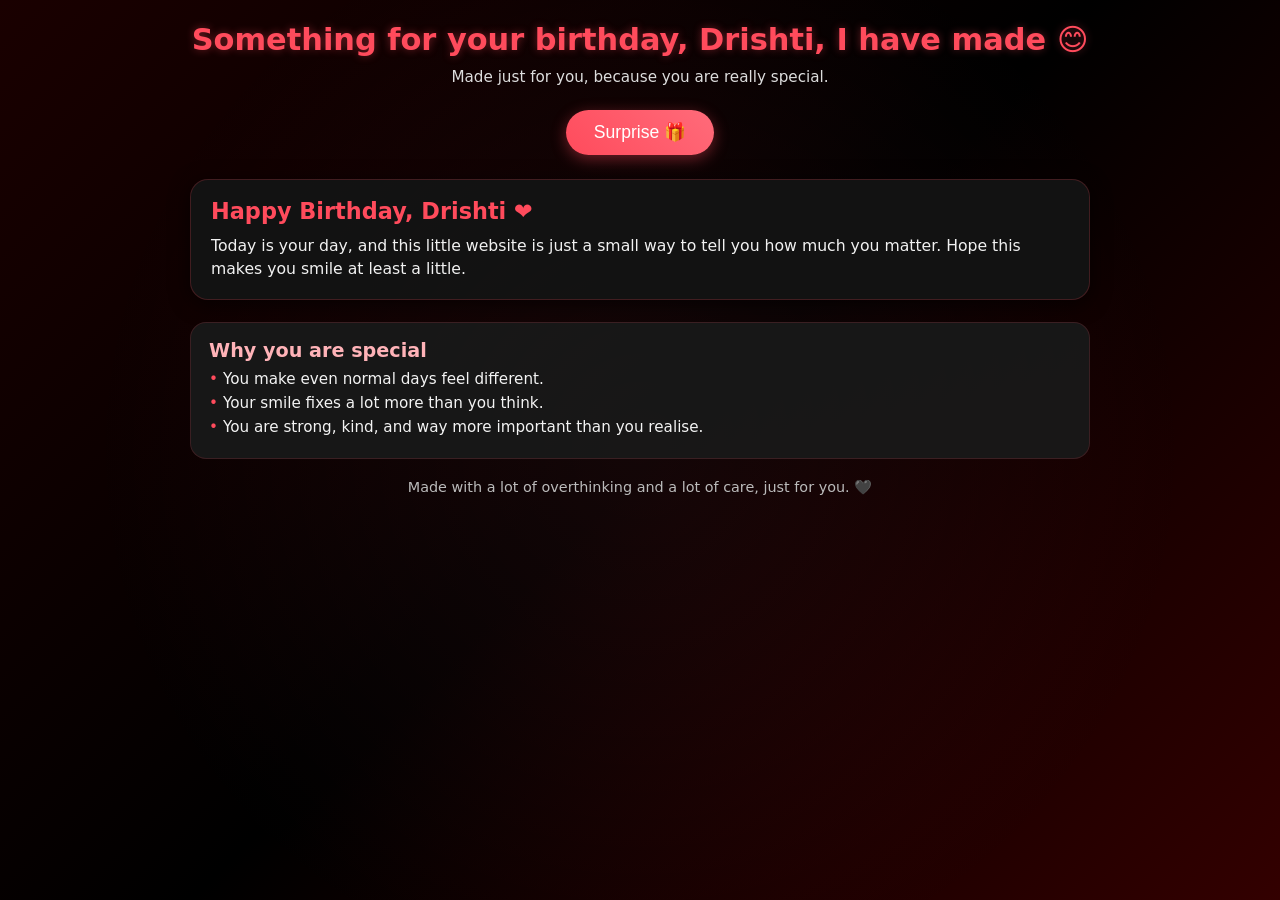
<file: index.html>
<!DOCTYPE html>
<html lang="en">
<head>
  <meta charset="UTF-8" />
  <meta name="viewport" content="width=device-width, initial-scale=1.0" />
  <title>Happy Birthday Drishti</title>
  <link rel="stylesheet" href="style.css" />
</head>
<body>
  <div class="background-overlay"></div>

  <!-- Surprise Popup (hidden by default) with photos -->
  <div id="surprisePopup" class="surprise-popup">
    <div class="popup-content">
      <h1>🎉 SURPRISE! 🎉</h1>
      <p class="surprise-text">Hope this made you smile 😊</p>
      
      <div class="popup-photos">
        <h3>Some of my favourite photos of you</h3>
        <div class="photo-grid">
          <div class="photo-item">
            <img src="drishti1.jpg" alt="Drishti photo 1" />
          </div>
          <div class="photo-item">
            <img src="drishti2.jpg" alt="Drishti photo 2" />
          </div>
          <div class="photo-item">
            <img src="drishti3.jpg" alt="Drishti photo 3" />
          </div>
          <div class="photo-item">
            <img src="drishti4.jpg" alt="Drishti photo 4" />
          </div>
        </div>
      </div>
      
      <button onclick="openSpecialPage()" class="click-here-btn">Click Here ❤️</button>
    </div>
  </div>

  <div class="container">
    <header class="main-header">
      <h1>Something for your birthday, Drishti, I have made 😊</h1>
      <p class="subtitle">Made just for you, because you are really special.</p>
    </header>

    <!-- Surprise Button -->
    <div class="surprise-btn">
      <button onclick="showPopup()">Surprise 🎁</button>
    </div>

    <section class="card">
      <h2>Happy Birthday, Drishti ❤️</h2>
      <p class="message">
        Today is your day, and this little website is just a small way to tell you how much you matter.
        Hope this makes you smile at least a little. 
      </p>
    </section>

    <section class="reasons">
      <h2>Why you are special</h2>
      <ul>
        <li>You make even normal days feel different.</li>
        <li>Your smile fixes a lot more than you think.</li>
        <li>You are strong, kind, and way more important than you realise.</li>
      </ul>
    </section>

    <footer class="footer">
      <p>Made with a lot of overthinking and a lot of care, just for you. 🖤</p>
    </footer>
  </div>

  <script>
    function showPopup() {
      document.getElementById('surprisePopup').style.display = 'flex';
      document.body.style.overflow = 'hidden';
    }
    
    function openSpecialPage() {
      window.open('special.html', '_blank');
      document.getElementById('surprisePopup').style.display = 'none';
      document.body.style.overflow = 'auto';
    }
  </script>
</body>
</html>
</file>
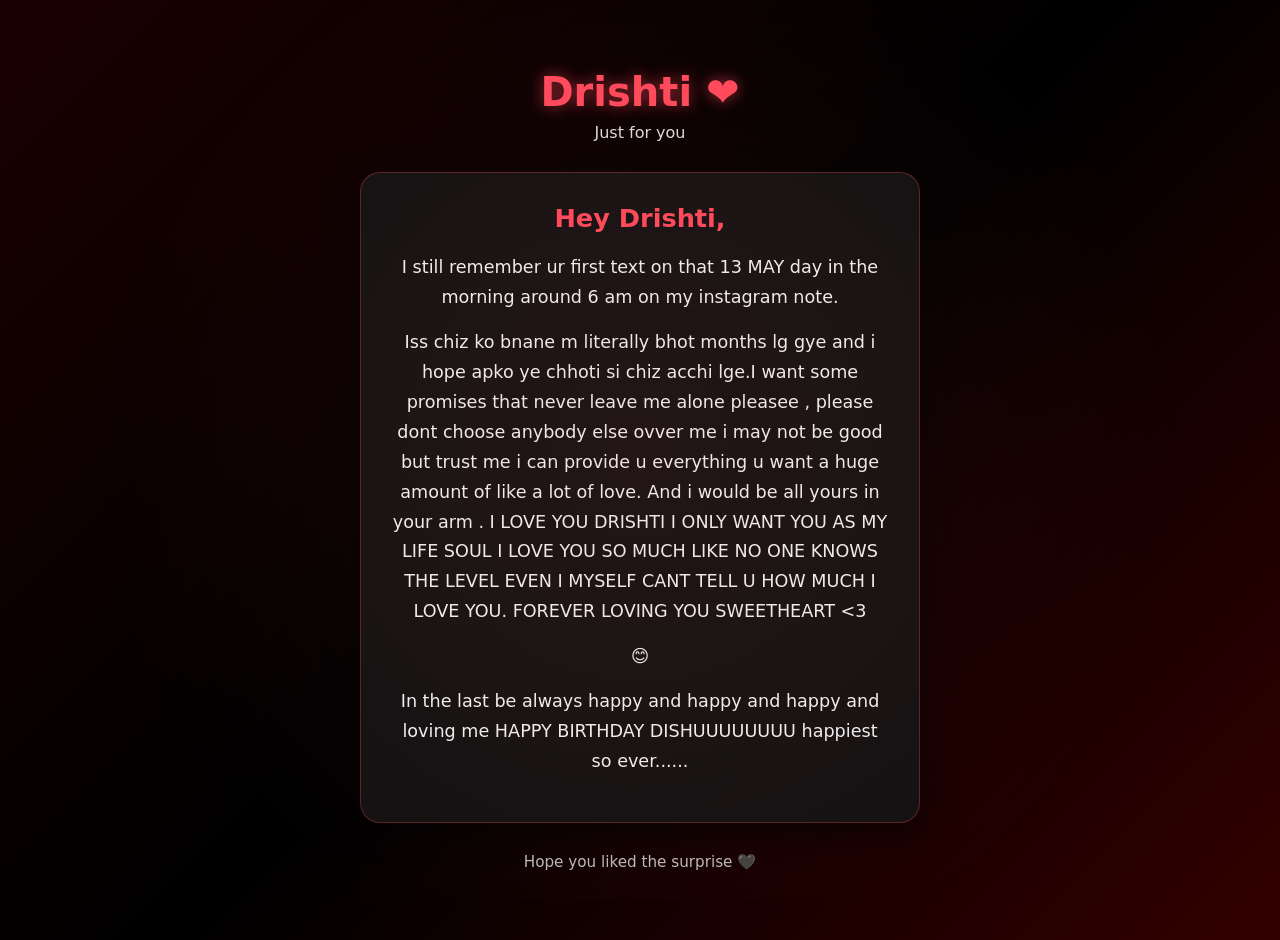
<file: special.html>
<!DOCTYPE html>
<html lang="en">
<head>
  <meta charset="UTF-8" />
  <meta name="viewport" content="width=device-width, initial-scale=1.0" />
  <title>For Drishti</title>
  <link rel="stylesheet" href="style.css" />
</head>
<body>
  <div class="background-overlay"></div>
  
  <div class="special-container">
    <header class="special-header">
      <h1>Drishti ❤️</h1>
      <p class="special-subtitle">Just for you</p>
    </header>
    
    <section class="special-message">
      <h2>Hey Drishti,</h2>
      <div class="message-lines">
        <!-- EDIT THESE LINES WITH YOUR WORDS -->
        <p>I still remember ur first text on that 13 MAY day in the morning around 6 am on my instagram note.</p>
        <p>Iss chiz ko bnane m literally bhot months lg gye and i hope apko ye chhoti si chiz acchi lge.I want some promises that never leave me alone pleasee , please dont choose anybody else ovver me i may not be good but trust me i can provide u everything u want a huge amount of like a lot of love. And i would be all yours in your arm . I LOVE YOU DRISHTI I ONLY WANT YOU AS MY LIFE SOUL I LOVE YOU SO MUCH LIKE NO ONE KNOWS THE LEVEL EVEN I MYSELF CANT TELL U HOW MUCH I LOVE YOU. FOREVER LOVING YOU SWEETHEART <3</p>
        <p>😊</p>
        <p>In the last be always happy and happy and happy and loving me
HAPPY BIRTHDAY DISHUUUUUUUU happiest so ever......</p>
      </div>
    </section>
    
    <footer class="special-footer">
      <p>Hope you liked the surprise 🖤</p>
    </footer>
  </div>
</body>
</html>
</file>
<file: style.css>
* {
  margin: 0;
  padding: 0;
  box-sizing: border-box;
}

body {
  font-family: system-ui, -apple-system, BlinkMacSystemFont, "Segoe UI", sans-serif;
  background: linear-gradient(135deg, #1a0000 0%, #000 50%, #330000 100%);
  color: #f5f5f5;
  min-height: 100vh;
  display: flex;
  justify-content: center;
  padding: 20px;
  position: relative;
}

/* Softer red overlay */
.background-overlay {
  position: fixed;
  inset: 0;
  background: radial-gradient(circle at center, rgba(255, 75, 92, 0.08), transparent 70%);
  pointer-events: none;
  z-index: 0;
}

.container {
  max-width: 900px;
  width: 100%;
  position: relative;
  z-index: 1;
}

/* Main heading - softer glow */
.main-header {
  text-align: center;
  margin-bottom: 24px;
}

.main-header h1 {
  font-size: 1.9rem;
  line-height: 1.3;
  color: #ff4b5c;
  text-shadow: 0 0 8px rgba(255, 75, 92, 0.4); /* Reduced glow */
}

.subtitle {
  margin-top: 8px;
  font-size: 0.95rem;
  color: #dddddd;
}

/* Cards - subtle borders */
.card {
  background: rgba(20, 20, 20, 0.95);
  border-radius: 18px;
  padding: 18px 20px;
  border: 1px solid rgba(255, 75, 92, 0.2); /* Less intense border */
  box-shadow: 0 4px 20px rgba(0, 0, 0, 0.6);
  margin-bottom: 22px;
}

.card h2 {
  font-size: 1.4rem;
  margin-bottom: 10px;
  color: #ff4b5c;
}

.card .message {
  font-size: 0.98rem;
  line-height: 1.5;
  color: #f1f1f1;
}

/* Photos */
.photos {
  margin-bottom: 22px;
}

.photos h2 {
  font-size: 1.25rem;
  margin-bottom: 10px;
  color: #ffb3b8;
}

.photo-grid {
  display: grid;
  grid-template-columns: repeat(auto-fit, minmax(130px, 1fr));
  gap: 12px;
}

.photo-item {
  position: relative;
  overflow: hidden;
  border-radius: 14px;
  border: 1px solid rgba(255, 75, 92, 0.3); /* Subtle border */
  box-shadow: 0 4px 12px rgba(0, 0, 0, 0.7);
}

.photo-item img {
  width: 100%;
  height: 100%;
  object-fit: cover;
  display: block;
  transition: transform 0.4s ease;
}

.photo-item:hover img {
  transform: scale(1.03);
}

/* Reasons */
.reasons {
  background: rgba(25, 25, 25, 0.95);
  border-radius: 16px;
  padding: 16px 18px;
  border: 1px solid rgba(255, 75, 92, 0.15); /* Very subtle */
  margin-bottom: 20px;
}

.reasons h2 {
  font-size: 1.2rem;
  margin-bottom: 8px;
  color: #ffb3b8;
}

.reasons ul {
  list-style: none;
}

.reasons li {
  font-size: 0.95rem;
  margin-bottom: 6px;
  padding-left: 14px;
  position: relative;
  color: #f3f3f3;
}

.reasons li::before {
  content: "•";
  position: absolute;
  left: 0;
  color: #ff4b5c;
}

.footer {
  text-align: center;
  font-size: 0.9rem;
  color: #bbbbbb;
  margin-bottom: 6px;
}

@media (max-width: 600px) {
  body {
    padding: 14px;
  }

  .main-header h1 {
    font-size: 1.4rem;
  }

  .card,
  .reasons {
    padding: 14px 13px;
  }
}/* Surprise Button */
.surprise-btn {
  text-align: center;
  margin-bottom: 24px;
}

.surprise-btn button {
  background: linear-gradient(45deg, #ff4b5c, #ff6b7a);
  color: white;
  border: none;
  padding: 12px 28px;
  font-size: 1.1rem;
  border-radius: 25px;
  cursor: pointer;
  box-shadow: 0 4px 15px rgba(255, 75, 92, 0.4);
  transition: all 0.3s ease;
}

.surprise-btn button:hover {
  transform: translateY(-2px);
  box-shadow: 0 6px 20px rgba(255, 75, 92, 0.6);
}

/* Surprise Page */
.surprise-container {
  min-height: 100vh;
  display: flex;
  flex-direction: column;
  justify-content: center;
  align-items: center;
  text-align: center;
  padding: 20px;
  background: linear-gradient(135deg, #ff4b5c, #000 70%);
}

.confetti {
  position: absolute;
  top: 0;
  left: 0;
  width: 100%;
  height: 100%;
  pointer-events: none;
  background: 
    radial-gradient(2px 2px at 20px 30px, #ffeb3b),
    radial-gradient(2px 2px at 40px 70px, #ffc107),
    radial-gradient(1px 1px at 90px 40px, #ff9800),
    radial-gradient(1px 1px at 130px 80px, #ffeb3b);
  animation: confetti-fall 3s linear infinite;
}

@keyframes confetti-fall {
  to { transform: translateY(100vh) rotate(720deg); }
}

.surprise-container h1 {
  font-size: 2.5rem;
  color: #fff;
  margin-bottom: 10px;
  text-shadow: 0 0 20px rgba(255, 255, 255, 0.8);
}

.surprise-text {
  font-size: 1.3rem;
  color: #ffebee;
  margin-bottom: 20px;
}

.close-btn {
  background: rgba(255, 255, 255, 0.2);
  color: white;
  border: 2px solid rgba(255, 255, 255, 0.5);
  padding: 12px 24px;
  font-size: 1rem;
  border-radius: 25px;
  cursor: pointer;
  backdrop-filter: blur(10px);
}

@media (max-width: 600px) {
  .surprise-container h1 { font-size: 2rem; }
}
/* Surprise Button */
.surprise-btn {
  text-align: center;
  margin-bottom: 24px;
}

.surprise-btn button {
  background: linear-gradient(45deg, #ff4b5c, #ff6b7a);
  color: white;
  border: none;
  padding: 12px 28px;
  font-size: 1.1rem;
  border-radius: 25px;
  cursor: pointer;
  box-shadow: 0 4px 15px rgba(255, 75, 92, 0.4);
  transition: all 0.3s ease;
}

.surprise-btn button:hover {
  transform: translateY(-2px);
  box-shadow: 0 6px 20px rgba(255, 75, 92, 0.6);
}

/* Cool Popup */
.surprise-popup {
  display: none;
  position: fixed;
  top: 0;
  left: 0;
  width: 100%;
  height: 100%;
  background: rgba(0, 0, 0, 0.9);
  z-index: 1000;
  justify-content: center;
  align-items: center;
  backdrop-filter: blur(5px);
}

.popup-content {
  background: linear-gradient(135deg, rgba(255, 75, 92, 0.95), rgba(0, 0, 0, 0.9));
  border-radius: 25px;
  padding: 40px 30px;
  text-align: center;
  max-width: 400px;
  width: 90%;
  box-shadow: 0 20px 40px rgba(255, 75, 92, 0.3);
  border: 2px solid rgba(255, 255, 255, 0.2);
  animation: popupSlide 0.4s ease-out;
}

@keyframes popupSlide {
  from {
    opacity: 0;
    transform: scale(0.7) translateY(-30px);
  }
  to {
    opacity: 1;
    transform: scale(1) translateY(0);
  }
}

.popup-content h1 {
  font-size: 2.2rem;
  color: #fff;
  margin-bottom: 15px;
  text-shadow: 0 0 15px rgba(255, 255, 255, 0.8);
}

.surprise-text {
  font-size: 1.2rem;
  color: #ffebee;
  margin-bottom: 15px;
}

.click-here-btn {
  background: linear-gradient(45deg, #ff4b5c, #ff6b7a);
  color: white;
  border: none;
  padding: 14px 30px;
  font-size: 1.1rem;
  border-radius: 30px;
  cursor: pointer;
  box-shadow: 0 6px 20px rgba(255, 75, 92, 0.4);
  transition: all 0.3s ease;
  font-weight: 600;
}

.click-here-btn:hover {
  transform: translateY(-3px);
  box-shadow: 0 8px 25px rgba(255, 75, 92, 0.6);
}

@media (max-width: 600px) {
  .popup-content {
    padding: 30px 20px;
    margin: 20px;
  }
  
  .popup-content h1 {
    font-size: 1.8rem;
  }
}
/* Add this to your existing CSS at the end */

/* Surprise Popup Photos */
.popup-photos {
  margin: 25px 0;
}

.popup-photos h3 {
  color: #ffb3b8;
  font-size: 1.1rem;
  margin-bottom: 15px;
}

.popup-photos .photo-grid {
  display: grid;
  grid-template-columns: repeat(auto-fit, minmax(100px, 1fr));
  gap: 10px;
}

.popup-photos .photo-item {
  border-radius: 12px;
  border: 1px solid rgba(255, 75, 92, 0.3);
  overflow: hidden;
  box-shadow: 0 4px 12px rgba(0, 0, 0, 0.7);
}

.popup-photos .photo-item img {
  width: 100%;
  height: 120px;
  object-fit: cover;
  transition: transform 0.3s ease;
}

.popup-photos .photo-item:hover img {
  transform: scale(1.05);
}

/* Rest of popup styles (keep from previous) */
.surprise-popup {
  display: none;
  position: fixed;
  top: 0;
  left: 0;
  width: 100%;
  height: 100%;
  background: rgba(0, 0, 0, 0.9);
  z-index: 1000;
  justify-content: center;
  align-items: center;
  backdrop-filter: blur(5px);
}

.popup-content {
  background: linear-gradient(135deg, rgba(255, 75, 92, 0.95), rgba(0, 0, 0, 0.9));
  border-radius: 25px;
  padding: 30px 25px;
  text-align: center;
  max-width: 450px;
  width: 90%;
  max-height: 85vh;
  overflow-y: auto;
  box-shadow: 0 20px 40px rgba(255, 75, 92, 0.3);
  border: 2px solid rgba(255, 255, 255, 0.2);
  animation: popupSlide 0.4s ease-out;
}

@keyframes popupSlide {
  from { opacity: 0; transform: scale(0.7) translateY(-30px); }
  to { opacity: 1; transform: scale(1) translateY(0); }
}

.popup-content h1 {
  font-size: 2.2rem;
  color: #fff;
  margin-bottom: 10px;
  text-shadow: 0 0 15px rgba(255, 255, 255, 0.8);
}

.surprise-text {
  font-size: 1.2rem;
  color: #ffebee;
  margin-bottom: 10px;
}

.click-here-btn {
  background: linear-gradient(45deg, #ff4b5c, #ff6b7a);
  color: white;
  border: none;
  padding: 14px 30px;
  font-size: 1.1rem;
  border-radius: 30px;
  cursor: pointer;
  box-shadow: 0 6px 20px rgba(255, 75, 92, 0.4);
  transition: all 0.3s ease;
  font-weight: 600;
  margin-top: 10px;
}

.click-here-btn:hover {
  transform: translateY(-3px);
  box-shadow: 0 8px 25px rgba(255, 75, 92, 0.6);
}

/* Button styles (keep from before) */
.surprise-btn {
  text-align: center;
  margin-bottom: 24px;
}

.surprise-btn button {
  background: linear-gradient(45deg, #ff4b5c, #ff6b7a);
  color: white;
  border: none;
  padding: 12px 28px;
  font-size: 1.1rem;
  border-radius: 25px;
  cursor: pointer;
  box-shadow: 0 4px 15px rgba(255, 75, 92, 0.4);
  transition: all 0.3s ease;
}

.surprise-btn button:hover {
  transform: translateY(-2px);
  box-shadow: 0 6px 20px rgba(255, 75, 92, 0.6);
}

@media (max-width: 600px) {
  .popup-content {
    padding: 25px 20px;
    margin: 15px;
  }
  
  .popup-content h1 { font-size: 1.8rem; }
  
  .popup-photos .photo-item img { height: 100px; }
}
/* Surprise Popup Photos */
.popup-photos {
  margin: 25px 0;
}

.popup-photos h3 {
  color: #ffb3b8;
  font-size: 1.1rem;
  margin-bottom: 15px;
}

.popup-photos .photo-grid {
  display: grid;
  grid-template-columns: repeat(auto-fit, minmax(100px, 1fr));
  gap: 10px;
}

.popup-photos .photo-item {
  border-radius: 12px;
  border: 1px solid rgba(255, 75, 92, 0.3);
  overflow: hidden;
  box-shadow: 0 4px 12px rgba(0, 0, 0, 0.7);
}

.popup-photos .photo-item img {
  width: 100%;
  height: 120px;
  object-fit: cover;
  transition: transform 0.3s ease;
}

.popup-photos .photo-item:hover img {
  transform: scale(1.05);
}

/* Popup wrapper and content */
.surprise-popup {
  display: none;
  position: fixed;
  top: 0;
  left: 0;
  width: 100%;
  height: 100%;
  background: rgba(0,0,0,0.9);
  z-index: 1000;
  justify-content: center;
  align-items: center;
  backdrop-filter: blur(5px);
}

.popup-content {
  background: linear-gradient(135deg, rgba(255,75,92,0.95), rgba(0,0,0,0.9));
  border-radius: 25px;
  padding: 30px 25px;
  text-align: center;
  max-width: 450px;
  width: 90%;
  max-height: 85vh;
  overflow-y: auto;
  box-shadow: 0 20px 40px rgba(255,75,92,0.3);
  border: 2px solid rgba(255,255,255,0.2);
  animation: popupSlide 0.4s ease-out;
}

@keyframes popupSlide {
  from {opacity: 0; transform: scale(0.7) translateY(-30px);}
  to {opacity: 1; transform: scale(1) translateY(0);}
}

.popup-content h1 {
  font-size: 2.2rem;
  color: #fff;
  margin-bottom: 10px;
  text-shadow: 0 0 15px rgba(255,255,255,0.8);
}

.surprise-text {
  font-size: 1.2rem;
  color: #ffebee;
  margin-bottom: 10px;
}

.click-here-btn {
  background: linear-gradient(45deg, #ff4b5c, #ff6b7a);
  color: white;
  border: none;
  padding: 14px 30px;
  font-size: 1.1rem;
  border-radius: 30px;
  cursor: pointer;
  box-shadow: 0 6px 20px rgba(255,75,92,0.4);
  transition: all 0.3s ease;
  font-weight: 600;
  margin-top: 10px;
}

.click-here-btn:hover {
  transform: translateY(-3px);
  box-shadow: 0 8px 25px rgba(255,75,92,0.6);
}/* Special Page Styles */
.special-container {
  min-height: 100vh;
  display: flex;
  flex-direction: column;
  justify-content: center;
  align-items: center;
  text-align: center;
  padding: 20px;
  max-width: 600px;
  margin: 0 auto;
}

.special-header {
  margin-bottom: 30px;
}

.special-header h1 {
  font-size: 2.5rem;
  color: #ff4b5c;
  text-shadow: 0 0 15px rgba(255, 75, 92, 0.6);
  margin-bottom: 8px;
}

.special-subtitle {
  font-size: 1rem;
  color: #dddddd;
}

.special-message {
  background: rgba(20, 20, 20, 0.95);
  border-radius: 20px;
  padding: 30px;
  border: 1px solid rgba(255, 75, 92, 0.3);
  box-shadow: 0 10px 30px rgba(0, 0, 0, 0.7);
  margin-bottom: 30px;
}

.special-message h2 {
  font-size: 1.6rem;
  color: #ff4b5c;
  margin-bottom: 20px;
}

.message-lines p {
  font-size: 1.1rem;
  line-height: 1.7;
  color: #f1f1f1;
  margin-bottom: 15px;
}

.special-footer {
  color: #bbbbbb;
  font-size: 0.95rem;
}

@media (max-width: 600px) {
  .special-header h1 { font-size: 2rem; }
  .special-message { padding: 25px 20px; margin: 0 10px; }
  .message-lines p { font-size: 1rem; }
}
</file>
